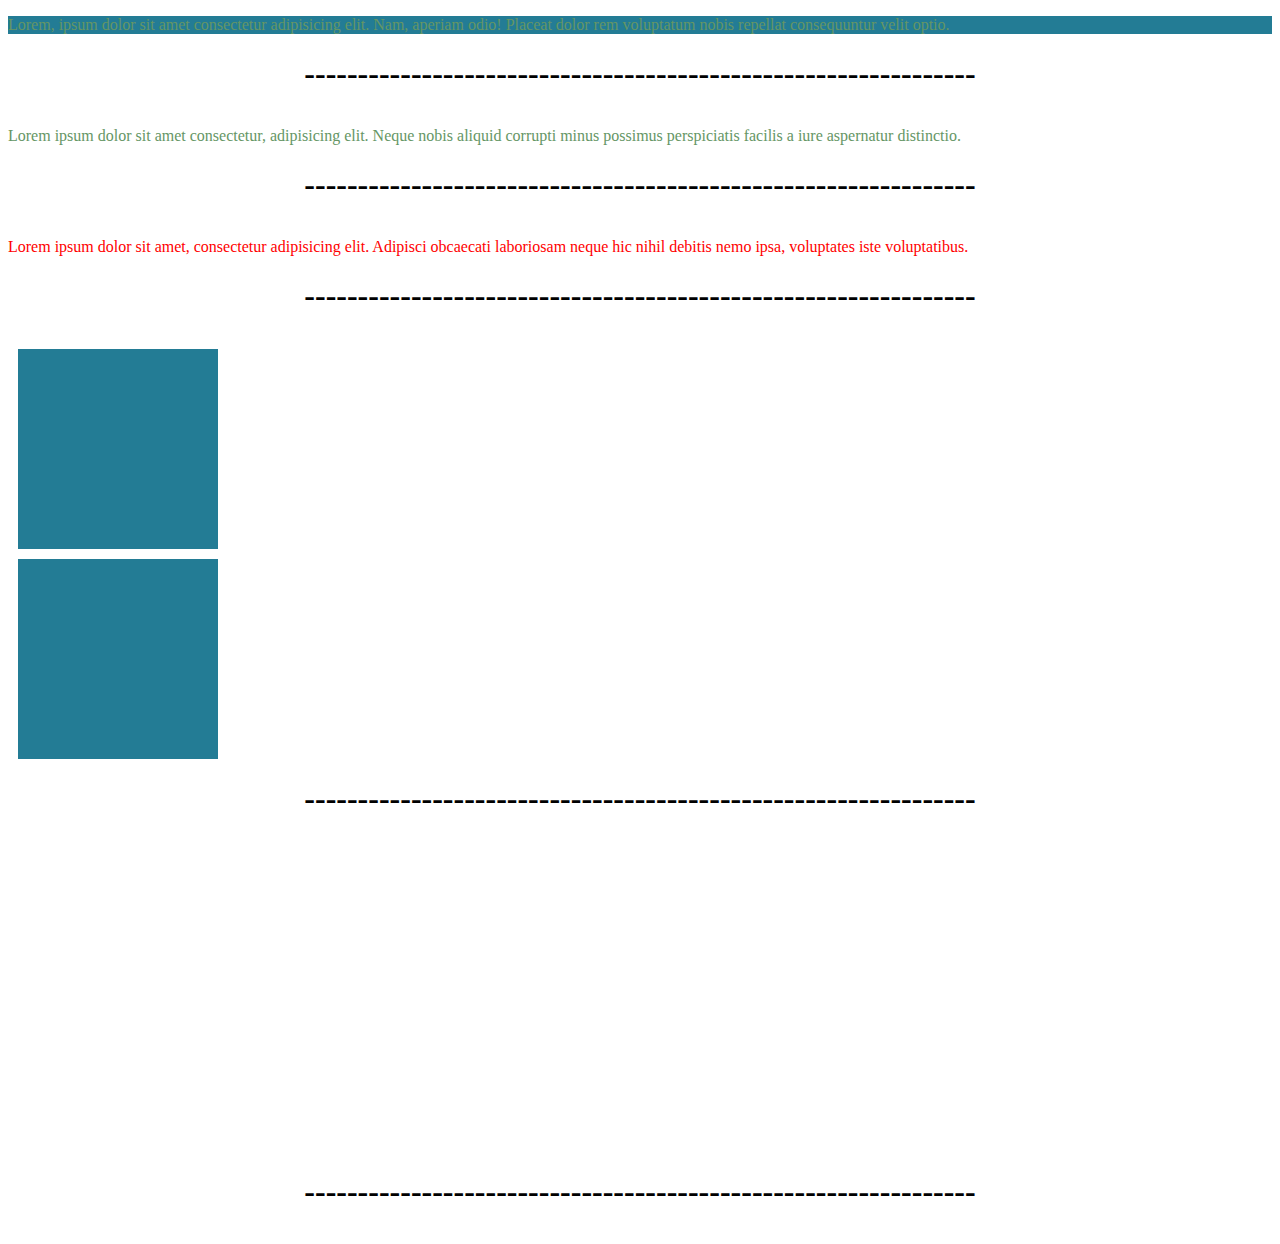
<file: scss-check/index.html>
<!DOCTYPE html>
<html lang="en">
<head>
    <meta charset="UTF-8">
    <meta http-equiv="X-UA-Compatible" content="IE=edge">
    <meta name="viewport" content="width=device-width, initial-scale=1.0">
    <link rel="stylesheet" href="main.css">
    <title>Devcamp SCSS exercise</title>
</head>
<body>
 <!-----Exercise 1: Task 1: Using HTML, create a div. Give it the class of “taskOne”. 
    Inside this div, there should be one paragraph tag. 
    Create an SCSS variable called “textColorOne”. This variable should store a color. 
    Use the class to target the HTML div and use the SCSS variable to change the text color of the paragraph tag.
     ------>

     <div class="exercise1">
        <div class="taskOne">
            <p>Lorem, ipsum dolor sit amet consectetur adipisicing elit. Nam, aperiam odio! Placeat dolor rem voluptatum nobis repellat consequuntur velit optio.</p>
        </div>
     </div>


<div class="space-maker"><h1></h1></div>


<!-----Exercise 2: Using HTML, create another div. Give it the class of “taskTwo”. 
    Inside this div, create a paragraph tag. Using SCSS, create a mixin that includes the variable 
    you already created. Set text color to equal the variable. Use the class to target the HTML div 
    and include the SCSS Mixin, which will in turn apply the variable to change the paragraph tag’s text color.
     ------>

    <div class="exercise2">
        <div class="taskTwo">
            <p>Lorem ipsum dolor sit amet consectetur, adipisicing elit. Neque nobis aliquid corrupti minus possimus perspiciatis facilis a iure aspernatur distinctio.</p>
        </div>
    </div>


<div class="space-maker"><h1></h1></div>


<!-------- Exercise 3: Using HTML, create another div. Give it the class of “taskThree”. 
    Inside this div, create another div tag. Give it a class of “nestedDiv”. 
    Inside this div tag there should be another p tag. Using SCSS nesting, style the text color to equal red. 
    ------>

    <div class="exercise3">
        <div class="taskThree">
            <div class="nestedDiv">
                <p>Lorem ipsum dolor sit amet, consectetur adipisicing elit. Adipisci obcaecati laboriosam neque hic nihil debitis nemo ipsa, voluptates iste voluptatibus.</p>
            </div>
        </div>
    </div>


<div class="space-maker"><h1></h1></div>


<!-----------  Exercise 4: Create a new variable named “backgroundColorOne”. Store a hexidecimal of #237C95. 
    Create a new mixin called “mixinTwo” using SCSS that turns background color to the new variable. 
    Also include height and width definitions that are equivalent to 200px. Add a margin of 10px to all sides. 
    Create two divs each with the class of “taskFour”. Include the new mixin and style “taskFour”..  
    --------->


    <div class="exercise4">
        <div class="taskFour"></div>
        <div class="taskFour"></div>
    </div>


<div class="space-maker"><h1></h1></div>


<!-------- Exercise 5: Create a new variable named “backgroundImage”. In this variable, the name “maserati” 
    should be stored. Make sure it is a string. Create a new div with the class of “taskFive”. 
    Style the div by calling the class. Set the property background-image to the following: 
    url('https://s3.amazonaws.com/bottega-devcamp/scss/cars/#{$backgroundImage}.jpg'). 
    Set the width and height to 300px and set object-fit to fill. ---->


    <div class="exercise5">
        <div class="taskFive"></div>
    </div>


<div class="space-maker"><h1></h1></div>
    
</body>
</html>
</file>
<file: scss-check/main.css>
/*------- Just a Div to separate the exercises------*/
.space-maker > h1::after {
  display: flex;
  height: 50px;
  content: " --------------------------------------------------------------- ";
  color: black;
  justify-content: center;
}

/*------- Exercise One------*/
.taskOne {
  color: rgb(101, 150, 101);
  background-color: #237C95;
}

/*------- Exercise Two------*/
.taskTwo {
  color: rgb(101, 150, 101);
}

/*------- Exercise Three------*/
.taskThree .nestedDiv p {
  color: red;
}

/*------- Exercise Four------*/
.taskFour {
  background-color: #237C95;
  height: 200px;
  width: 200px;
  margin: 10px;
}

/*------- Exercise Five------*/
.taskFive {
  background-image: url("https://s3.amazonaws.com/bottega-devcamp/scss/cars/maserati.jpg");
  width: 300px;
  height: 300px;
  object-fit: fill;
}

/*# sourceMappingURL=main.css.map */
</file>
